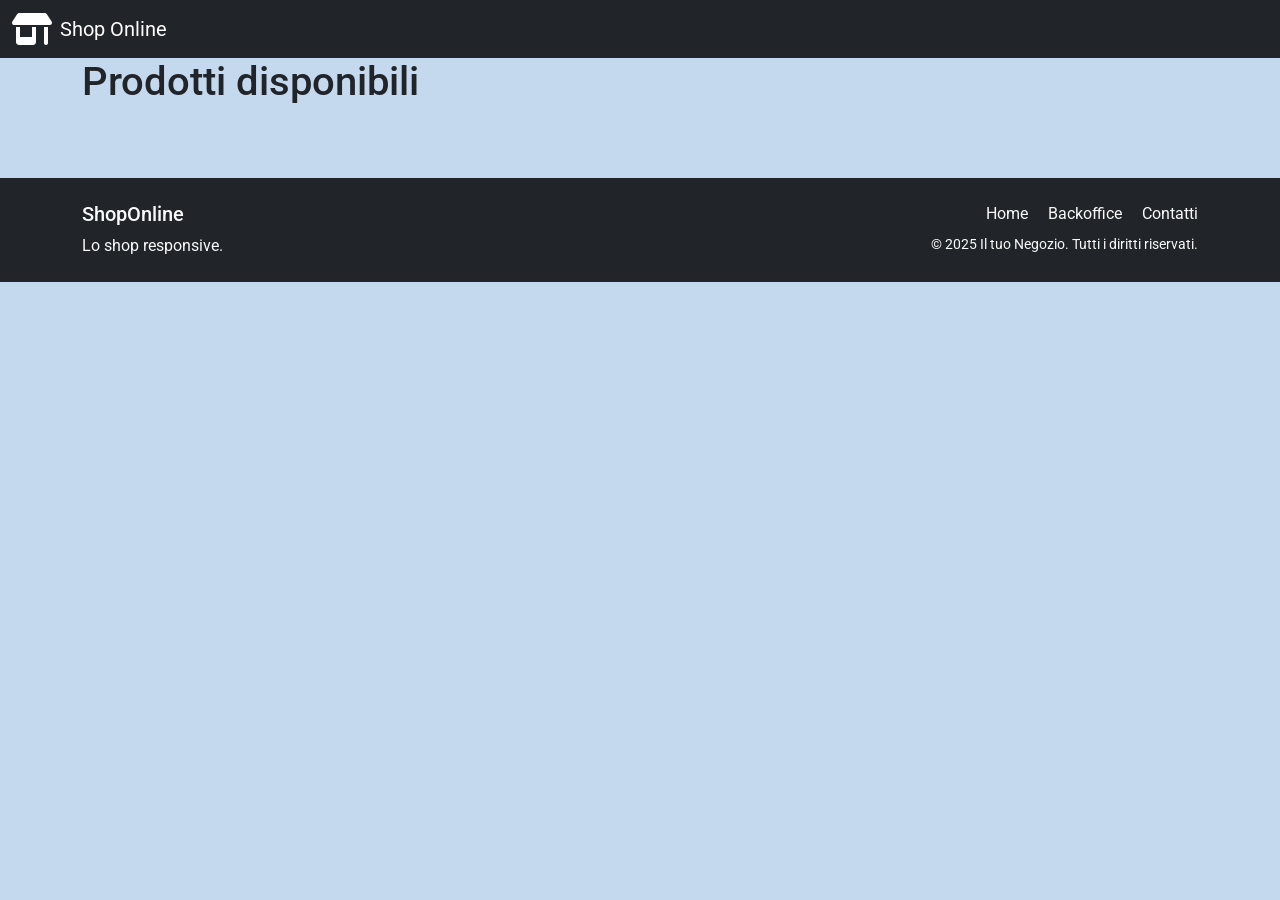
<file: index.html>
<!DOCTYPE html>
<html lang="it">
  <head>
    <meta charset="UTF-8" />
    <meta name="viewport" content="width=device-width, initial-scale=1.0" />
    <title>Homepage Prodotti</title>
    <link href="https://cdn.jsdelivr.net/npm/bootstrap@5.3.5/dist/css/bootstrap.min.css" rel="stylesheet" />
    <link rel="stylesheet" href="./css/style.css" />
  </head>
  <body>
    <nav class="navbar bg-dark navbar-dark fixed-top">
      <div class="container-fluid">
        <a class="navbar-brand d-flex align-items-center" href="#">
          <svg xmlns="http://www.w3.org/2000/svg" viewBox="0 0 640 512" class="me-2" style="height: 32px; width: auto; fill: currentColor">
            <path
              d="M36.8 192l566.3 0c20.3 0 36.8-16.5 36.8-36.8c0-7.3-2.2-14.4-6.2-20.4L558.2 21.4C549.3 8 534.4 0 518.3 0L121.7 0c-16 0-31 8-39.9 21.4L6.2 134.7c-4 6.1-6.2 13.2-6.2 20.4C0 175.5 16.5 192 36.8 192zM64 224l0 160 0 80c0 26.5 21.5 48 48 48l224 0c26.5 0 48-21.5 48-48l0-80 0-160-64 0 0 160-192 0 0-160-64 0zm448 0l0 256c0 17.7 14.3 32 32 32s32-14.3 32-32l0-256-64 0z"
            />
          </svg>
          Shop Online
        </a>
      </div>
    </nav>

    <div class="container my-4">
      <h1 id="cover-fix" class="mb-4">Prodotti disponibili</h1>
      <div id="spinner" class="spinner-border text-primary" role="status" style="width: 1.5rem; height: 1.5rem; display: none">
        <span class="visually-hidden">Caricamento...</span>
      </div>
      <div class="row" id="productsRow"></div>
    </div>

    <footer class="bg-dark text-light py-4 mt-5">
      <div class="container">
        <div class="row">
          <div class="col-md-6 mb-3 mb-md-0">
            <h5>ShopOnline</h5>
            <p class="mb-0">Lo shop responsive.</p>
          </div>
          <div class="col-md-6 text-md-end">
            <a href="index.html" class="text-light me-3 text-decoration-none">Home</a>
            <a href="backoffice.html" class="text-light me-3 text-decoration-none">Backoffice</a>
            <a href="#" class="text-light text-decoration-none">Contatti</a>
            <p class="mt-2 mb-0 small">&copy; 2025 Il tuo Negozio. Tutti i diritti riservati.</p>
          </div>
        </div>
      </div>
    </footer>

    <script src="./js/index.js"></script>
  </body>
</html>
</file>
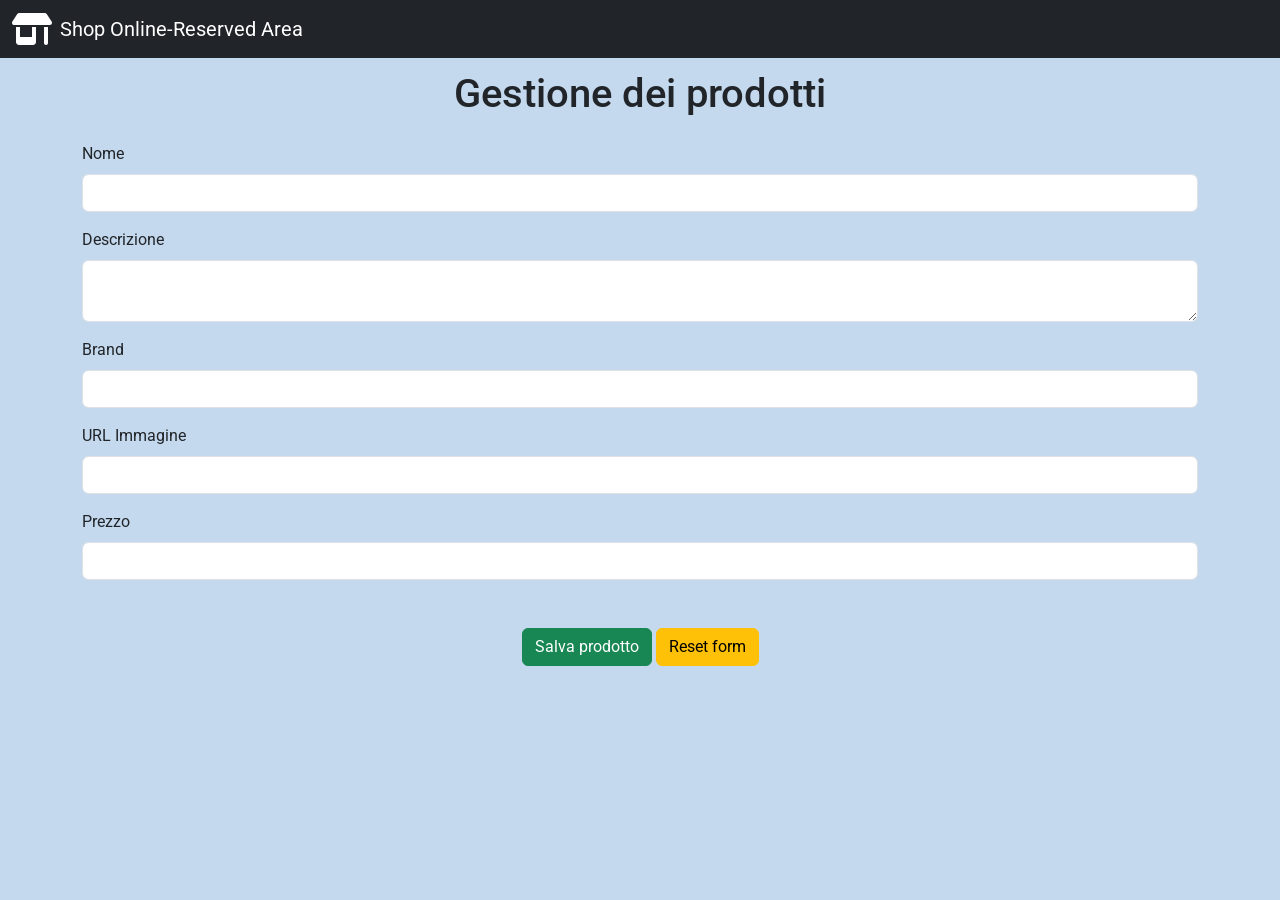
<file: backoffice.html>
<!DOCTYPE html>
<html lang="it">
  <head>
    <meta charset="UTF-8" />
    <meta name="viewport" content="width=device-width, initial-scale=1.0" />
    <title>Backoffice - Gestione Prodotti</title>
    <link href="https://cdn.jsdelivr.net/npm/bootstrap@5.3.5/dist/css/bootstrap.min.css" rel="stylesheet" />
    <link rel="stylesheet" href="./css/style.css" />
  </head>
  <body>
    <nav class="navbar bg-dark navbar-dark fixed-top">
      <div class="container-fluid">
        <a class="navbar-brand d-flex align-items-center" href="#">
          <svg xmlns="http://www.w3.org/2000/svg" viewBox="0 0 640 512" class="me-2" style="height: 32px; width: auto; fill: currentColor">
            <path
              d="M36.8 192l566.3 0c20.3 0 36.8-16.5 36.8-36.8c0-7.3-2.2-14.4-6.2-20.4L558.2 21.4C549.3 8 534.4 0 518.3 0L121.7 0c-16 0-31 8-39.9 21.4L6.2 134.7c-4 6.1-6.2 13.2-6.2 20.4C0 175.5 16.5 192 36.8 192zM64 224l0 160 0 80c0 26.5 21.5 48 48 48l224 0c26.5 0 48-21.5 48-48l0-80 0-160-64 0 0 160-192 0 0-160-64 0zm448 0l0 256c0 17.7 14.3 32 32 32s32-14.3 32-32l0-256-64 0z"
            />
          </svg>
          Shop Online-Reserved Area
        </a>
      </div>
    </nav>
    <div class="container mt-5">
      <h1 id="formTitle" class="mb-4" style="text-align: center">Gestione dei prodotti</h1>
      <form id="productForm">
        <div class="mb-3">
          <label class="form-label">Nome</label>
          <input type="text" class="form-control" id="name" required />
        </div>
        <div class="mb-3">
          <label class="form-label">Descrizione</label>
          <textarea class="form-control" id="description" required></textarea>
        </div>
        <div class="mb-3">
          <label class="form-label">Brand</label>
          <input type="text" class="form-control" id="brand" required />
        </div>
        <div class="mb-3">
          <label class="form-label">URL Immagine</label>
          <input type="url" class="form-control" id="imageUrl" required />
        </div>
        <div class="mb-3">
          <label class="form-label">Prezzo</label>
          <input type="number" class="form-control" id="price" required />
        </div>
        <div class="mt-5 d-flex justify-content-center gap-1">
          <button type="submit" class="btn btn-success">Salva prodotto</button>
          <button type="reset" id="resetBtn" class="btn btn-warning">Reset form</button>
          <button type="button" id="deleteBtn" class="btn btn-danger d-none">Elimina prodotto</button>
          <button type="button" id="backToHomeBtn" class="btn btn-secondary d-none">Torna alla Home</button>
        </div>
      </form>
    </div>

    <script src="./js/backoffice.js"></script>
  </body>
</html>
</file>
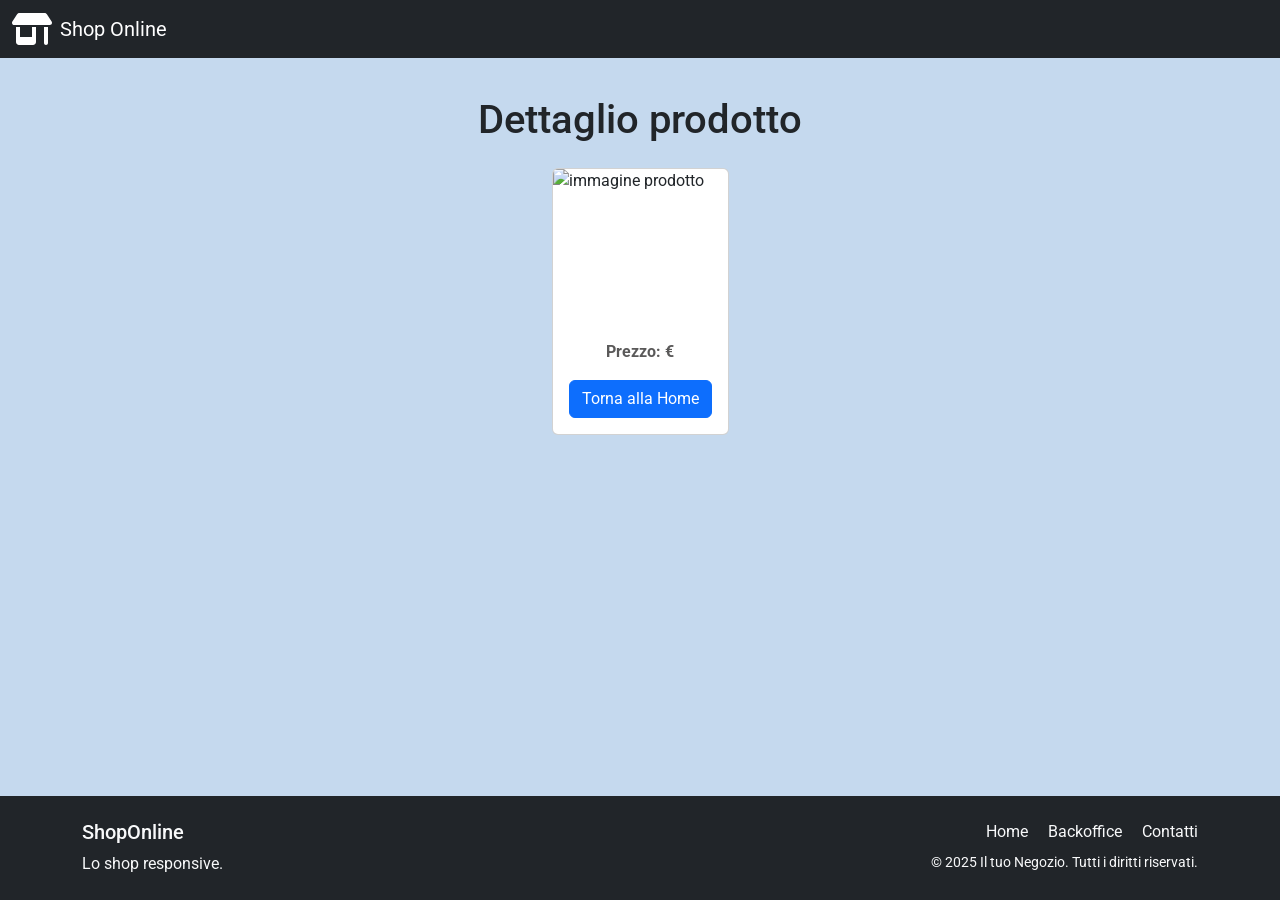
<file: details.html>
<!DOCTYPE html>
<html lang="it">
  <head>
    <meta charset="UTF-8" />
    <meta name="viewport" content="width=device-width, initial-scale=1.0" />
    <title>Dettaglio Prodotto</title>
    <link href="https://cdn.jsdelivr.net/npm/bootstrap@5.3.5/dist/css/bootstrap.min.css" rel="stylesheet" />
    <link rel="stylesheet" href="./css/style.css" />
  </head>
  <body>
    <nav class="navbar bg-dark navbar-dark fixed-top">
      <div class="container-fluid">
        <a class="navbar-brand d-flex align-items-center" href="#">
          <svg xmlns="http://www.w3.org/2000/svg" viewBox="0 0 640 512" class="me-2" style="height: 32px; width: auto; fill: currentColor">
            <path
              d="M36.8 192l566.3 0c20.3 0 36.8-16.5 36.8-36.8c0-7.3-2.2-14.4-6.2-20.4L558.2 21.4C549.3 8 534.4 0 518.3 0L121.7 0c-16 0-31 8-39.9 21.4L6.2 134.7c-4 6.1-6.2 13.2-6.2 20.4C0 175.5 16.5 192 36.8 192zM64 224l0 160 0 80c0 26.5 21.5 48 48 48l224 0c26.5 0 48-21.5 48-48l0-80 0-160-64 0 0 160-192 0 0-160-64 0zm448 0l0 256c0 17.7 14.3 32 32 32s32-14.3 32-32l0-256-64 0z"
            />
          </svg>
          Shop Online
        </a>
      </div>
    </nav>
    <div class="container my-5 d-flex flex-column align-items-center" style="background-color: #c5d9ee">
      <h1 class="mb-4 mt-5" id="productName">Dettaglio prodotto</h1>
      <div class="card" style="max-width: 500px">
        <img id="productImage" class="card-img-top h-100" alt="immagine prodotto" />
        <div class="card-body">
          <h5 class="card-title" id="productBrand"></h5>
          <p class="card-text" id="productDescription"></p>
          <div class="">
            <p class="card-text fw-bold" style="color: rgb(90, 89, 89)">Prezzo: €<span id="productPrice"></span></p>
          </div>
          <div class="d-flex flex-column align-items-center">
            <a href="index.html" class="btn btn-primary mt-3">Torna alla Home</a>
          </div>
        </div>
      </div>
    </div>

    <footer class="bg-dark text-light py-4 mt-5 fixed-bottom">
      <div class="container">
        <div class="row">
          <div class="col-md-6 mb-3 mb-md-0">
            <h5>ShopOnline</h5>
            <p class="mb-0">Lo shop responsive.</p>
          </div>
          <div class="col-md-6 text-md-end">
            <a href="index.html" class="text-light me-3 text-decoration-none">Home</a>
            <a href="backoffice.html" class="text-light me-3 text-decoration-none">Backoffice</a>
            <a href="#" class="text-light text-decoration-none">Contatti</a>
            <p class="mt-2 mb-0 small">&copy; 2025 Il tuo Negozio. Tutti i diritti riservati.</p>
          </div>
        </div>
      </div>
    </footer>

    <script src="./js/details.js"></script>
  </body>
</html>
</file>
<file: css/style.css>
@import url("https://fonts.googleapis.com/css2?family=Roboto:ital,wght@0,100..900;1,100..900&display=swap");

body {
  font-family: "Roboto", sans-serif;
  background-color: #c5d9ee;
  color: #212529;
}

.card {
  display: flex;
  flex-direction: column;
}

.card-img-top {
  width: 100%;
  aspect-ratio: 4 / 3;
  object-fit: cover;
}

.card-body {
  flex: 1;
  display: flex;
  flex-direction: column;
  align-items: center;
}

.card-body .mt-auto {
  margin-top: auto;
}

#cover-fix {
  margin-top: 58px;
}
#formTitle {
  margin-top: 70px;
}
</file>
